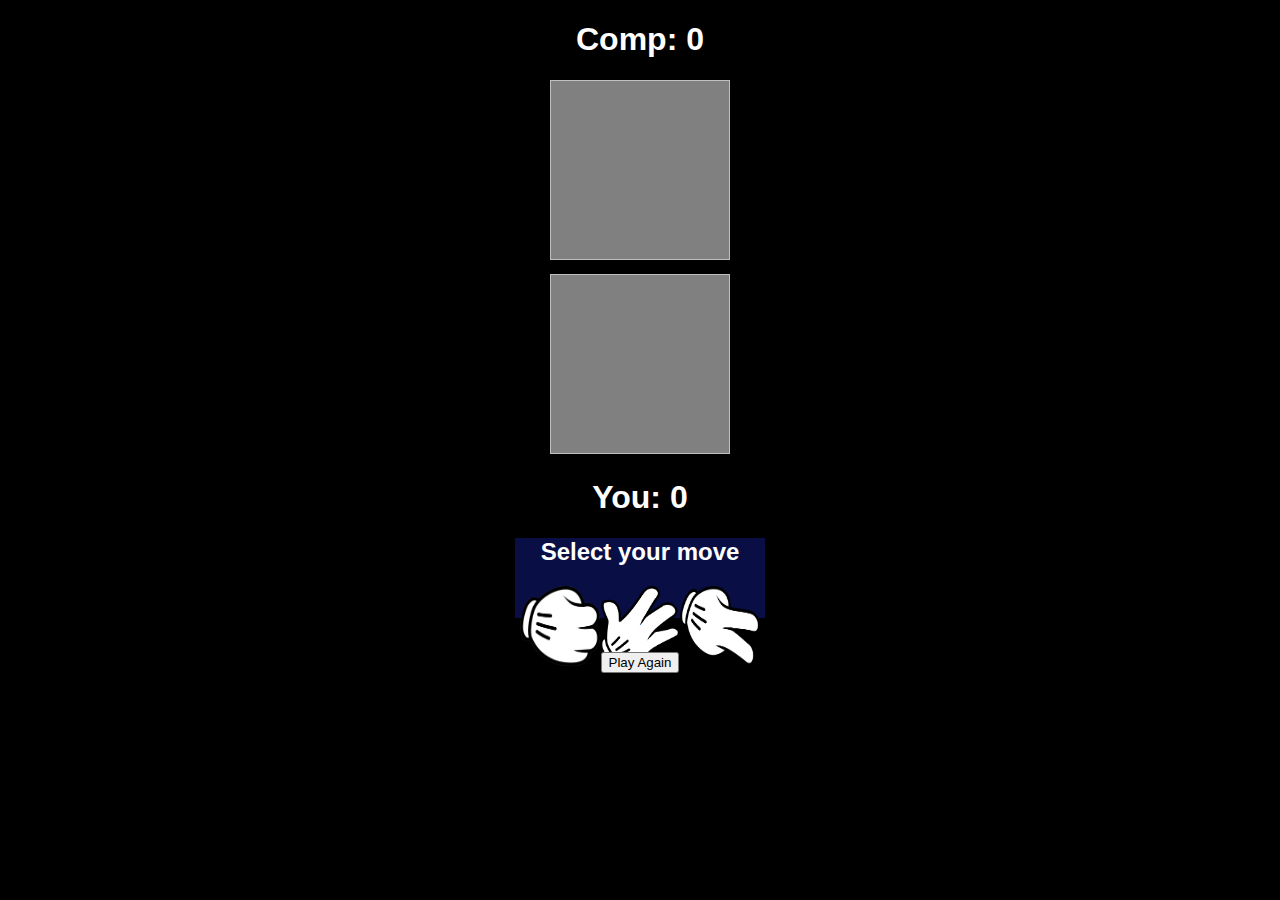
<file: index.html>
<!DOCTYPE html>
<html lang="en">
<head>
    <meta charset="UTF-8">
    <meta name="viewport" content="width=device-width, initial-scale=1.0">
    <title>Rock paper scissor</title>
    <link rel="stylesheet" href="game.css">
</head>
<body>
    <h1 id="opponents_score">Comp: 0</h1>
    <img id="opp_choice">
    <br>
    <img id="your_choice">
    <h1 id="your_score">You: 0</h1>

    <div id="choices">
        <h2>Select your move</h2>
        
    </div>
 
<!-- game result -->
<div id="result">
    <div class="result-content">
        <span class="close" onclick="closePopUp()">&times;</span>
        <p id="res_message"></p>
        <button onclick="resetGame()">Play Again</button>
    </div>
</div>

    <script src="game.js"></script>
</body>
</html>
</file>
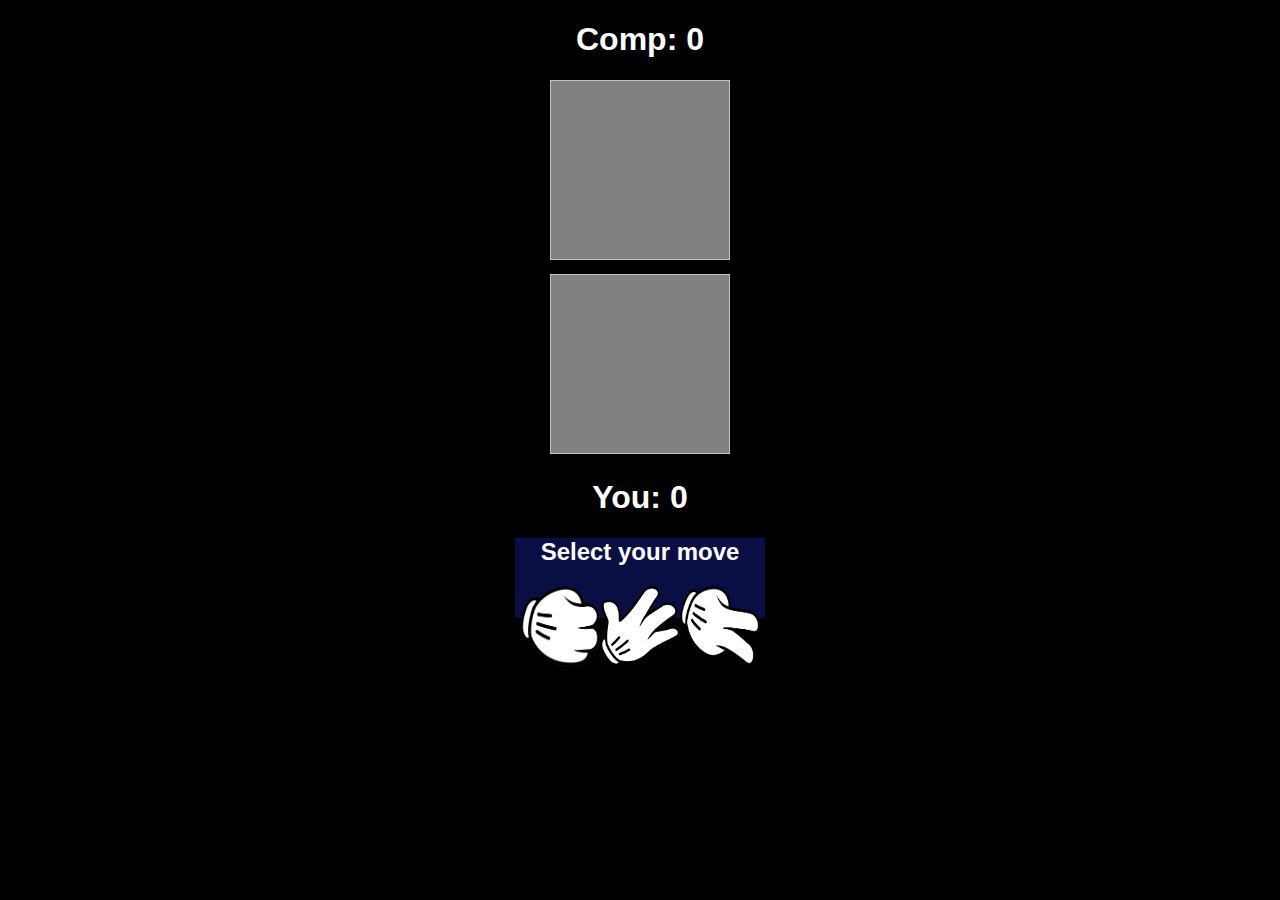
<file: game.html>
<!DOCTYPE html>
<html lang="en">
<head>
    <meta charset="UTF-8">
    <meta name="viewport" content="width=device-width, initial-scale=1.0">
    <title>Stone paper scissor</title>
    <link rel="stylesheet" href="game.css">
</head>
<body>
    <h1 id="opponents_score">Comp: 0</h1>
    <img id="opp_choice">
    <br>
    <img id="your_choice">
    <h1 id="your_score">You: 0</h1>

    <div id="choices">
        <h2>Select your move</h2>
        
    </div>
 
    <script src="game.js"></script>
</body>
</html>
</file>
<file: game.css>
body{
    font-family: Arial, Helvetica, sans-serif;
    text-align: center;
    background-color: black;
    color: white;
}
#opp_choice
{
    width: 180px;
    height: 180px;
    background-color: grey;    
}
#your_choice
{
    width: 180px;
    height: 180px;
    background-color:grey;
    margin-top: 10px;
}
#choices
{
    width: 250px;
    height: 80px;
    margin-top: 10px;
    background-color: rgb(9, 15, 69);
    margin: 0 auto;

}
#choices img
{
    width: 80px;
    height: 80px;
}
#choices img:hover{
    cursor: pointer;
    background-color: tan;
}
</file>
